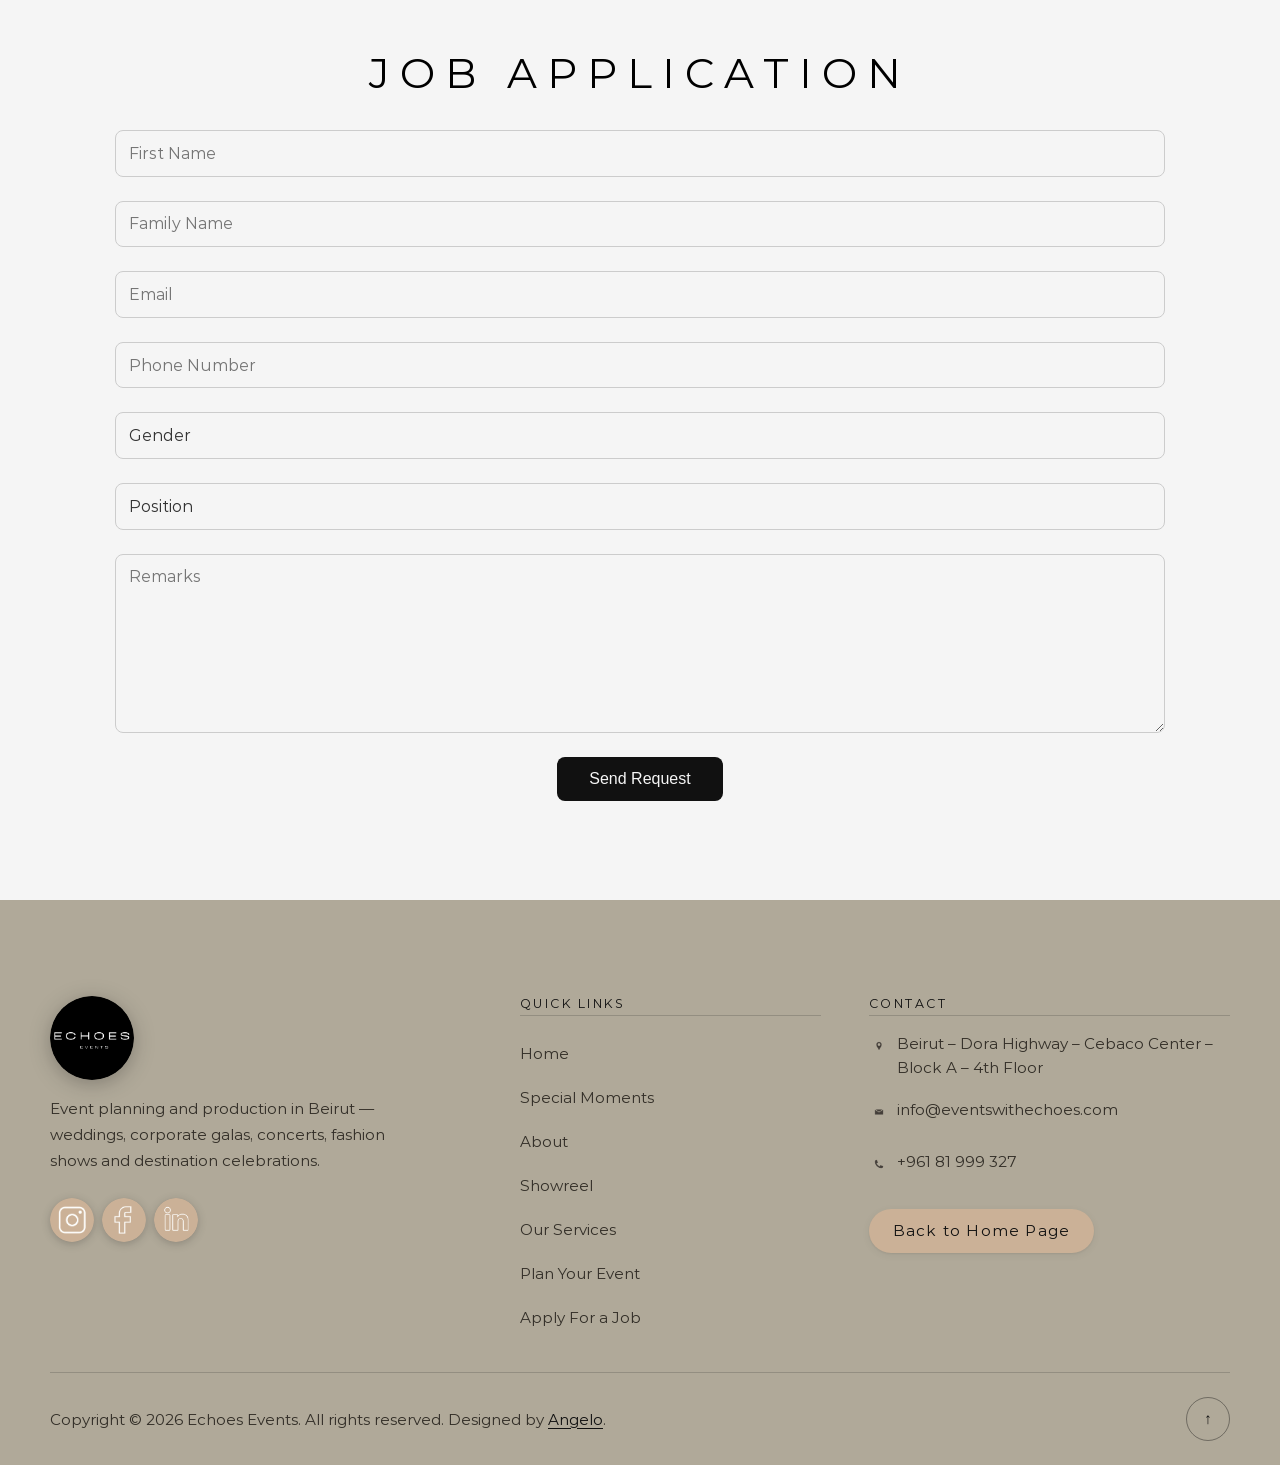
<file: job.html>
<!DOCTYPE html>
<html lang="en">
<head>
    <meta charset="UTF-8">
    <meta name="viewport" content="width=device-width, initial-scale=1.0">
    <title>Echoes Events</title>
    <link rel="icon" href="images/logo.png" type="image/png">
    <link rel="stylesheet" href="style.css">
    <script src="job.js" defer></script>
</head>
<body>
    <section class="contact-section" id="conatct-us">
        <h2>JOB APPLICATION</h2>
        <form class="contact-form" action="job.php" method="post">
            <div class="form-row">
                <input type="text" name="firstName" placeholder="First Name" required>
            </div>
            <div class="form-row">
                <input type="text" name="lastName" placeholder="Family Name" required>
            </div>
            <div class="form-row">
                <input type="email" name="email" placeholder="Email" required>
            </div>
            <div class="form-row">
                <input type="tel" name="phone" placeholder="Phone Number" required>
            </div>
            <div class="form-row">
                <select name="gender" required>
                    <option value="" disabled selected hidden>Gender</option>
                    <option value="male">Male</option>
                    <option value="female">Female</option>
                </select>
            </div>
            <div class="form-row">
                <select name="position" required>
                    <option value="" disabled selected hidden>Position</option>
                    <option value="host/hostess">Host/Hostess</option>
                    <option value="event coordinator">Event Coordinator</option>
                    <option value="event designer">Event Designer</option>
                    <option value="account manager">Account Manager</option>
                    <option value="graphic designer">Graphic Designer</option>
                    <option value="operations manager">Operations Manager</option>
                </select>
            </div>
            <div class="form-row">
                <textarea name="message" placeholder="Remarks" rows="8" required></textarea>
            </div>
            <button type="submit">Send Request</button>
        </form>
    </section>
    <footer class="site-footer">
        <div class="footer-content">
            <div class="footer-grid">
                <div class="footer-col footer-brand">
                    <img src="images/logo.png" alt="Echoes Events" class="footer-logo">
                    <p class="footer-tagline">Event planning and production in Beirut &mdash; weddings, corporate galas, concerts, fashion shows and destination celebrations.</p>
                    <div class="social-links">
                        <a href="https://www.instagram.com/echoesevents.lb/" target="_blank" rel="noopener" aria-label="Echoes Events on Instagram">
                            <img src="images/instagram.png" alt="">
                        </a>
                        <a href="https://www.facebook.com/people/Echoes-Events/61572969961068/#" target="_blank" rel="noopener" aria-label="Echoes Events on Facebook">
                            <img src="images/facebook.png" alt="">
                        </a>
                        <a href="https://www.linkedin.com/company/echoes-events-lb/" target="_blank" rel="noopener" aria-label="Echoes Events on LinkedIn">
                            <img src="images/linkedin.png" alt="">
                        </a>
                    </div>
                </div>

                <nav class="footer-col footer-nav" aria-label="Quick links">
                    <h2 class="footer-heading">Quick Links</h2>
                    <ul class="footer-list">
                        <li><a href="index.html#home">Home</a></li>
                        <li><a href="index.html#moments">Special Moments</a></li>
                        <li><a href="index.html#about">About</a></li>
                        <li><a href="index.html#showreel">Showreel</a></li>
                        <li><a href="index.html#services">Our Services</a></li>
                        <li><a href="index.html#conatct-us">Plan Your Event</a></li>
                        <li><a href="job.html">Apply For a Job</a></li>
                    </ul>
                </nav>

                <div class="footer-col footer-contact">
                    <h2 class="footer-heading">Contact</h2>
                    <ul class="footer-contact-list">
                        <li>
                            <img src="images/location.png" alt="" class="footer-icon" aria-hidden="true">
                            <span>Beirut &ndash; Dora Highway &ndash; Cebaco Center &ndash; Block A &ndash; 4th Floor</span>
                        </li>
                        <li>
                            <img src="images/email.png" alt="" class="footer-icon" aria-hidden="true">
                            <a href="mailto:info@eventswithechoes.com">info@eventswithechoes.com</a>
                        </li>
                        <li>
                            <img src="images/phone.png" alt="" class="footer-icon" aria-hidden="true">
                            <a href="tel:+96181999327">+961 81 999 327</a>
                        </li>
                    </ul>
                    <a href="index.html" class="job-button">
                        <p>Back to Home Page</p>
                    </a>
                </div>
            </div>

            <div class="footer-bottom">
                <p>Copyright &copy; <span class="footer-year">2026</span> Echoes Events. All rights reserved. Designed by <a href="https://www.linkedin.com/in/angelo-mouawad-02089329a" target="_blank" rel="noopener">Angelo</a>.</p>
                <button class="back-to-top" aria-label="Back to top">
                    <p>&uarr;</p>
                </button>
            </div>
        </div>
    </footer>

    <div id="form-alert" class="form-alert hidden"></div>

</body>
</html>
</file>
<file: style.css>
:root {
    --gold: #cbb197;
    --gold-light: #dcc6ae;
    --gold-deep: #a68563;
    --gold-dark: #7d6244;
    --ink: #111111;
    --ink-2: #332f28;
    --footer-bg: #b0a999;

    --scrim-hero:
        radial-gradient(ellipse 70% 56% at 50% 46%,
                    rgba(8, 7, 6, 0.52) 0%,
                    rgba(8, 7, 6, 0.26) 62%,
                    rgba(8, 7, 6, 0) 100%),
        linear-gradient(180deg,
                    rgba(10, 9, 8, 0.46) 0%,
                    rgba(10, 9, 8, 0.34) 45%,
                    rgba(10, 9, 8, 0.60) 100%);

    --space-3xs: 0.25rem;
    --space-2xs: 0.5rem;
    --space-xs: 0.75rem;
    --space-sm: 1rem;
    --space-md: 1.5rem;
    --space-lg: 2rem;
    --space-xl: 3rem;
    --space-2xl: 4rem;
    --space-3xl: 6rem;

    --radius-sm: 8px;
    --radius-md: 14px;
    --radius-lg: 20px;
    --radius-pill: 999px;
    --shadow-sm: 0 1px 2px rgba(17, 17, 17, 0.06), 0 2px 8px rgba(17, 17, 17, 0.06);
    --shadow-md: 0 6px 16px rgba(17, 17, 17, 0.10), 0 2px 4px rgba(17, 17, 17, 0.06);
    --shadow-dark: 0 14px 34px rgba(0, 0, 0, 0.35);

    --ease: cubic-bezier(0.2, 0.6, 0.3, 1);
    --t-base: 200ms;
    --t-slow: 250ms;

    --fs-display: clamp(2.1rem, 9vw, 5rem);
    --fs-display-sub: clamp(1.6rem, 3.6vw, 2rem);
    --fs-sm: 0.95rem;
    --fs-label: 0.78rem;
    --ls-display: clamp(0.06em, 1.4vw, 0.22em);
    --ls-label: 0.2em;

    --tap: 44px;
}

* {
    margin: 0;
    padding: 0;
    box-sizing: border-box;
}

html {
    scroll-behavior: smooth;
}

@font-face {
    font-family: 'Montserrat';
    src: url('fonts/Montserrat-Regular.woff') format('woff2'),
         url('fonts/Montserrat-Regular.woff2') format('woff');
    font-weight: normal;
    font-style: normal;
}

body {
    font-family: 'Montserrat', sans-serif;
}

body {
    font-family: 'Montserrat', sans-serif;
    color: white;
    overflow-x: hidden;
    background-color: whitesmoke;
}

.intro-section {
    position: relative;
    isolation: isolate;
    min-height: 100vh;
    min-height: 100svh;
    width: 100%;
    overflow: hidden;
    display: flex;
    align-items: center;
    justify-content: center;
    padding: var(--space-3xl) clamp(1.25rem, 5vw, 3rem);
    text-align: center;
    color: #ffffff;
}

.background-video {
    position: absolute;
    inset: 0;
    width: 100%;
    height: 100%;
    object-fit: cover;
    z-index: 0;
}

.intro-scrim {
    position: absolute;
    inset: 0;
    z-index: 1;
    background: var(--scrim-hero);
    pointer-events: none;
}

.intro-content {
    position: relative;
    z-index: 2;
    display: flex;
    flex-direction: column;
    align-items: center;
    gap: var(--space-md);
    width: 100%;
    max-width: 900px;
}

.intro-section h1 {
    font-size: var(--fs-display);
    letter-spacing: var(--ls-display);
    margin: 0;
    font-weight: normal;
    text-indent: var(--ls-display);
    text-shadow: 0 2px 24px rgba(0, 0, 0, 0.45);
}

.intro-rule {
    display: block;
    width: clamp(60px, 14vw, 120px);
    height: 1px;
    background: var(--gold);
    opacity: 0.85;
}

.intro-section p {
    font-size: var(--fs-display-sub);
    letter-spacing: var(--ls-display);
    font-weight: normal;
    text-indent: var(--ls-display);
    color: var(--gold);
    margin: 0;
    text-shadow: 0 2px 18px rgba(0, 0, 0, 0.5);
}

.intro-actions {
    display: flex;
    flex-wrap: wrap;
    justify-content: center;
    gap: var(--space-sm);
    margin-top: var(--space-md);
}

.btn {
    display: inline-flex;
    align-items: center;
    justify-content: center;
    gap: var(--space-2xs);
    min-height: var(--tap);
    padding: var(--space-xs) var(--space-md);
    border: 1px solid transparent;
    border-radius: var(--radius-pill);
    font-family: inherit;
    font-size: var(--fs-sm);
    letter-spacing: 0.1em;
    text-transform: uppercase;
    text-decoration: none;
    cursor: pointer;
    transition: background-color var(--t-base) var(--ease),
                border-color var(--t-base) var(--ease),
                color var(--t-base) var(--ease),
                transform var(--t-base) var(--ease),
                box-shadow var(--t-base) var(--ease);
}

.btn:active {
    transform: translateY(1px);
}

.btn:focus-visible {
    outline: 3px solid #ffffff;
    outline-offset: 3px;
}

.btn-primary {
    background-color: var(--gold);
    color: var(--ink);
    box-shadow: var(--shadow-dark);
}

.btn-primary:hover {
    background-color: var(--gold-light);
    transform: translateY(-2px);
}

.btn-secondary {
    background-color: rgba(17, 17, 17, 0.42);
    color: #ffffff;
    border-color: rgba(255, 255, 255, 0.75);
    backdrop-filter: blur(6px);
    -webkit-backdrop-filter: blur(6px);
}

.btn-secondary:hover {
    background-color: rgba(17, 17, 17, 0.60);
    border-color: #ffffff;
    transform: translateY(-2px);
}

.btn .btn-arrow {
    transition: transform var(--t-base) var(--ease);
}

.btn:hover .btn-arrow {
    transform: translateX(3px);
}

.scroll-cue {
    position: absolute;
    left: 50%;
    bottom: var(--space-md);
    z-index: 2;
    transform: translateX(-50%);
    width: var(--tap);
    height: var(--tap);
    display: flex;
    align-items: center;
    justify-content: center;
    color: #ffffff;
    text-decoration: none;
    border-radius: 50%;
    transition: color var(--t-base) var(--ease),
                background-color var(--t-base) var(--ease);
}

.scroll-cue:hover {
    color: var(--gold);
    background-color: rgba(255, 255, 255, 0.1);
}

.scroll-cue:focus-visible {
    outline: 3px solid #ffffff;
    outline-offset: 2px;
}

.scroll-cue span {
    display: block;
    width: 12px;
    height: 12px;
    border-right: 2px solid currentColor;
    border-bottom: 2px solid currentColor;
    transform: rotate(45deg) translate(-2px, -2px);
    animation: scroll-bob 2.4s ease-in-out infinite;
}

@keyframes scroll-bob {
    0%, 100% { transform: rotate(45deg) translate(-2px, -2px); opacity: 0.65; }
    50%      { transform: rotate(45deg) translate(2px, 2px);   opacity: 1; }
}

.carousel-section {
    padding-top: 2rem;
    padding-bottom: 2rem;
}

.carousel-section h2 {
    text-align: center;
    margin-top: 2.6rem;
    margin-bottom: 2.6rem;
    font-size: 2.8rem;
    color: black;
    letter-spacing: 15px;
    font-weight: normal;
}

.carousel-track {
    overflow: hidden;
    position: relative;
    margin-bottom: 4rem;
}

.carousel {
    display: flex;
    gap: 1rem;
    animation: scroll-carousel 40s linear infinite;
    margin-top: 10px;
    margin-bottom: 10px;
    min-width: fit-content;
}

.carousel img {
    flex-shrink: 0;
    height: 250px;
    width: auto;
    object-fit: contain;
    border-radius: 10px;
    transition: transform 0.3s ease;
}

.carousel img:hover {
    transform: scale(1.05);
    cursor: pointer;
}

@keyframes scroll-carousel {
    0% {
        transform: translateX(0);
    }
    100% {
        transform: translateX(-50%);
    }
}

.scroll-left {
    animation: scroll-carousel-left 40s linear infinite;
    margin-bottom: 4rem;
}

@keyframes scroll-carousel-left {
    0% {
        transform: translateX(-50%);
    }
    100% {
        transform: translateX(0);
    }
}

.about-section {
    background-image: url(images/background.png);
    background-size: cover;
    background-repeat: no-repeat;
    background-position: center;
    padding: 4rem 2rem;
    text-align: center;
    position: relative;
    overflow: hidden;
    z-index: 1;
}

.about-content {
    position: relative;
    z-index: 2;
    max-width: 800px;
    margin: 0 auto;
    opacity: 0;
}

.about-content p a {
    color: white;
    text-decoration: none;
}

.about-content p a:hover {
    color:#a68563;
}

.about-content.fade-in-up {
    opacity: 0;
    transform: translateY(30px);
}

.about-content.fade-in-up.animate {
    animation: fadeInUp 1.5s ease forwards;
}

.about-section h2 {
    font-size: 2.6rem;
    margin-bottom: 1.5rem;
    letter-spacing: 10px;
    font-weight: normal;
}

.about-section p {
    font-size: 1.3rem;
    line-height: 1.8;
    margin-bottom: 1.2rem;
}

@keyframes fadeInUp {
    from {
        transform: translateY(30px);
        opacity: 0;
    }
    to {
        transform: translateY(0);
        opacity: 1;
    }
}

.info-cards {
    display: flex;
    flex-wrap: wrap;
    justify-content: center;
    gap: 2rem;
    padding: 5rem 2rem;
    position: relative;
    z-index: 1;
}

.card {
    position: relative;
    background: linear-gradient(145deg, #ffffff, #f0f0f0);
    border-radius: 20px;
    padding: 2.5rem 2rem;
    width: 350px;
    text-align: center;
    box-shadow: 
        0 10px 20px rgba(0, 0, 0, 0.15),
        0 4px 6px rgba(0, 0, 0, 0.1),
        inset 0 1px 0 rgba(255, 255, 255, 0.6);
    transition: transform 0.3s ease, box-shadow 0.3s ease;
}

.card::before {
    content: '';
    position: absolute;
    top: -15px;
    left: -15px;
    width: calc(100% + 30px);
    height: calc(100% + 30px);
    background: linear-gradient(135deg, rgba(255,255,255,0.05), rgba(255,255,255,0));
    border-radius: 25px;
    z-index: -1;
    filter: blur(10px);
}

.card:hover {
    transform: translateY(-12px);
    box-shadow: 
        0 20px 40px rgba(0, 0, 0, 0.25),
        0 8px 12px rgba(0, 0, 0, 0.1);
}

.card .icon {
    color: #444;
    animation: bounce 2s infinite;
}

.card .icon img {
    width: 120px;
}

.card h3 {
    font-size: 1.6rem;
    margin-bottom: 1rem;
    color: #111;
    letter-spacing: 0.5px;
}

.card p {
    font-size: 1.1rem;
    line-height: 1.7;
    color: #555;
}

.card p a {
    text-decoration: none;
    transition: color 0.3s;
    word-break: break-word;
    color: #555;
}

.card p a:hover {
    color: #cbb197;
}

@keyframes bounce {
    0%, 100% {
        transform: translateY(0);
    }
    50% {
        transform: translateY(-6px);
    }
}

.video-section {
    background-color: whitesmoke;
}

.video-frame {
    max-width: 76%;
    margin: 3rem auto;
    border-radius: 20px;
    overflow: hidden;
    box-shadow: 0 20px 40px rgba(0, 0, 0, 0.2);
    position: relative;
    background: linear-gradient(135deg, #fff0e6, #f2e6d9);
    padding: 10px;
    transition: transform 0.4s ease, box-shadow 0.4s ease;
}

.video-frame:hover {
    transform: scale(1.02);
    box-shadow: 0 25px 50px rgba(0, 0, 0, 0.3);
}

.video-frame video {
    width: 100%;
    height: auto;
    display: block;
    border-radius: 12px;
}

.service-section {
    background-image: url(images/background2.png);
    background-size: cover;
    background-repeat: no-repeat;
    background-position: center;
    padding: 4rem 2rem;
    text-align: center;
    color: white;
}

.service-section h2 {
    font-size: 2.6rem;
    margin-bottom: 3rem;
    letter-spacing: 10px;
    font-weight: normal;
}

.service-grid {
    display: flex;
    justify-content: center;
    flex-wrap: nowrap;
    gap: 2rem;
    padding-top: 1.5rem;
    padding-bottom: 1rem;
}

.service-group {
    background: rgba(255, 255, 255, 0.35);
    border: 1px solid rgba(255, 255, 255, 0.1);
    border-radius: 20px;
    padding: 2rem;
    width: 300px;
    backdrop-filter: blur(6px);
    transition: transform 0.3s ease, box-shadow 0.3s ease;
    text-align: left;
}

.service-group:hover {
    transform: translateY(-8px);
}

.service-group h3 {
    font-size: 1.6rem;
    margin-bottom: 1rem;
    color: white;
    border-bottom: 2px solid #cbb197;
    padding-bottom: 0.5rem;
}

.service-group ul {
    list-style: disc;
    padding-left: 1.2rem;
}

.service-group ul li {
    font-size: 1.3rem;
    line-height: 1.6;
    margin-bottom: 0.5rem;
    color: white;
}

.contact-section .form-row.hidden-left {
    opacity: 0;
    transform: translateX(-100px);
}

.contact-section .form-row.hidden-right {
    opacity: 0;
    transform: translateX(100px);
}

.contact-section .form-row.animate {
    opacity: 1;
    transform: translateX(0);
    transition: all 0.8s ease-out;
}

.contact-section {
    padding: 3rem 2rem;
    color: black;
}

.contact-section h2 {
    text-align: center;
    margin-bottom: 2rem;
    font-size: 2.6rem;
    letter-spacing: 10px;
    font-weight: normal;
}

.contact-form {
    max-width: 1050px;
    margin: 0 auto;
    display: flex;
    flex-direction: column;
    gap: 1.5rem;
}

.form-row {
    display: flex;
    flex-wrap: wrap;
    gap: 1rem;
}

.form-row input,
.form-row select,
.form-row textarea {
    flex: 1 1 100%;
    padding: 0.8rem;
    border: 1px solid #ccc;
    border-radius: 8px;
    font-size: 1rem;
    font-family: inherit;
    background-color: whitesmoke;
    color: #333;
    appearance: none;
    -webkit-appearance: none;
    -moz-appearance: none;
}

.form-row input[type="text"],
.form-row input[type="email"],
.form-row input[type="tel"],
.form-row select {
    flex: 1 1 48%;
}

input[type="file"] {
    padding: 0.6rem;
    border: 1px solid #ccc;
    border-radius: 8px;
    height: 200px;
    background-color: whitesmoke;
    font-family: inherit;
    font-size: 1rem;
    color: #333;
    cursor: pointer;
}

.contact-form button {
    align-self: center;
    padding: 0.8rem 2rem;
    font-size: 1rem;
    background-color: #111;
    color: whitesmoke;
    border: none;
    border-radius: 8px;
    cursor: pointer;
    transition: background-color 0.3s ease;
}

.contact-form button:hover {
    background-color: #cbb197;
}

.form-alert {
    position: fixed;
    top: 20px;
    right: 20px;
    background-color: #cbb197;
    color: white;
    padding: 1rem 1.5rem;
    border-radius: 8px;
    box-shadow: 0 4px 10px rgba(0, 0, 0, 0.2);
    z-index: 1000;
    font-size: 1rem;
    opacity: 0;
    transform: translateY(-20px);
    transition: opacity 0.3s ease, transform 0.3s ease;
}

.form-alert.show {
    opacity: 1;
    transform: translateY(0);
}

.form-alert.error {
    background-color: #d32f2f;
}

.hidden {
    display: none;
}

.site-footer {
    background-color: var(--footer-bg);
    background-size: cover;
    background-repeat: no-repeat;
    color: var(--ink-2);
    padding: var(--space-2xl) clamp(1.25rem, 5vw, 3rem) var(--space-md);
    position: relative;
}

.site-footer p {
    color: var(--ink-2);
}

.footer-content {
    max-width: 1180px;
    margin: 0 auto;
    display: flex;
    flex-direction: column;
    gap: var(--space-lg);
    text-align: left;
}

.footer-grid {
    display: grid;
    grid-template-columns: 1fr;
    gap: var(--space-lg);
}

.footer-heading {
    font-size: var(--fs-label);
    letter-spacing: var(--ls-label);
    text-transform: uppercase;
    font-weight: normal;
    color: var(--ink);
    margin-bottom: var(--space-sm);
    padding-bottom: var(--space-3xs);
    border-bottom: 1px solid rgba(17, 17, 17, 0.18);
}

.footer-logo {
    width: 84px;
    height: auto;
    display: block;
    border-radius: 50%;
    filter: drop-shadow(0 4px 10px rgba(17, 17, 17, 0.28));
    margin-bottom: var(--space-sm);
}

.footer-tagline {
    max-width: 34ch;
    font-size: var(--fs-sm);
    line-height: 1.7;
    margin-bottom: var(--space-md);
}

.footer-list {
    list-style: none;
    display: flex;
    flex-direction: column;
    gap: 0;
}

.footer-list a {
    display: inline-flex;
    align-items: center;
    min-height: var(--tap);
    font-size: var(--fs-sm);
    color: var(--ink-2);
    text-decoration: none;
    border-bottom: 1px solid transparent;
    transition: color var(--t-base) var(--ease),
                border-color var(--t-base) var(--ease),
                transform var(--t-base) var(--ease);
}

.footer-list a:hover {
    color: var(--ink);
    border-bottom-color: var(--ink);
    transform: translateX(3px);
}

.footer-contact-list {
    list-style: none;
    display: flex;
    flex-direction: column;
    gap: var(--space-2xs);
}

.footer-contact-list li {
    display: flex;
    align-items: flex-start;
    gap: var(--space-2xs);
    font-size: var(--fs-sm);
    line-height: 1.6;
}

.footer-contact-list .footer-icon {
    width: 20px;
    height: 20px;
    flex-shrink: 0;
    margin-top: 0.9em;
    object-fit: contain;
    filter: brightness(0.35) saturate(0.6);
}

.footer-contact-list li:first-child .footer-icon {
    margin-top: 0.25em;
}

.footer-contact-list a {
    display: inline-flex;
    align-items: center;
    min-height: var(--tap);
    color: var(--ink-2);
    text-decoration: none;
    border-bottom: 1px solid transparent;
    transition: color var(--t-base) var(--ease),
                border-color var(--t-base) var(--ease);
}

.footer-contact-list a:hover {
    color: var(--ink);
    border-bottom-color: var(--ink);
}

.social-links {
    display: flex;
    flex-wrap: wrap;
    gap: var(--space-2xs);
}

.social-links a {
    display: inline-flex;
    align-items: center;
    justify-content: center;
    width: var(--tap);
    height: var(--tap);
    border-radius: 50%;
    transition: transform var(--t-base) var(--ease),
                filter var(--t-base) var(--ease);
}

.social-links a img {
    width: 100%;
    height: 100%;
    object-fit: contain;
    border-radius: 50%;
    filter: drop-shadow(0 2px 4px rgba(17, 17, 17, 0.22));
    transition: filter var(--t-base) var(--ease);
}

.social-links a:hover {
    transform: translateY(-3px);
}

.social-links a:hover img {
    filter: drop-shadow(0 6px 12px rgba(17, 17, 17, 0.34));
}

.social-links a:focus-visible {
    outline: 3px solid var(--ink);
    outline-offset: 3px;
    border-radius: 50%;
}

.job-button {
    display: inline-flex;
    align-items: center;
    justify-content: center;
    min-height: var(--tap);
    padding: 0 var(--space-md);
    background-color: var(--gold);
    color: var(--ink);
    font-size: var(--fs-sm);
    letter-spacing: 0.08em;
    border-radius: var(--radius-pill);
    text-decoration: none;
    font-weight: normal;
    box-shadow: var(--shadow-sm);
    transition: background-color var(--t-base) var(--ease),
                transform var(--t-base) var(--ease),
                box-shadow var(--t-base) var(--ease);
}

.footer-contact-list + .job-button {
    margin-top: var(--space-md);
}

.job-button:hover {
    background-color: var(--gold-light);
    transform: translateY(-2px);
    box-shadow: var(--shadow-md);
}

.job-button p {
    margin: 0;
    color: var(--ink);
}

.footer-bottom {
    display: flex;
    flex-wrap: wrap;
    align-items: center;
    justify-content: space-between;
    gap: var(--space-sm);
    padding-top: var(--space-md);
    border-top: 1px solid rgba(17, 17, 17, 0.18);
}

.footer-bottom p {
    font-size: var(--fs-sm);
    margin: 0;
}

.footer-bottom a {
    color: var(--ink);
    text-decoration: underline;
    text-underline-offset: 3px;
    transition: color var(--t-base) var(--ease);
}

.footer-bottom a:hover {
    color: var(--gold-dark);
}

.footer-content a:focus-visible,
.footer-content button:focus-visible {
    outline: 3px solid var(--ink);
    outline-offset: 3px;
    border-radius: var(--radius-sm);
}

.back-to-top {
    width: var(--tap);
    height: var(--tap);
    flex-shrink: 0;
    display: flex;
    align-items: center;
    justify-content: center;
    background: transparent;
    color: var(--ink);
    border: 1px solid rgba(17, 17, 17, 0.4);
    border-radius: 50%;
    cursor: pointer;
    font-size: 1.1rem;
    line-height: 1;
    transition: background-color var(--t-base) var(--ease),
                color var(--t-base) var(--ease),
                border-color var(--t-base) var(--ease),
                transform var(--t-base) var(--ease);
}

.back-to-top p {
    margin: 0;
    color: inherit;
}

.back-to-top:hover {
    background: var(--ink);
    color: var(--gold);
    border-color: var(--ink);
    transform: translateY(-2px);
}

@media (min-width: 600px) {
    .footer-grid {
        grid-template-columns: repeat(2, 1fr);
    }
}

@media (min-width: 900px) {
    .footer-grid {
        grid-template-columns: 1.4fr 1fr 1.2fr;
        gap: var(--space-xl);
    }

    .site-footer {
        padding-top: var(--space-3xl);
    }
}

.dot-nav {
    position: fixed;
    right: 0.5%;
    top: 50%;
    transform: translateY(-50%);
    display: flex;
    flex-direction: column;
    gap: 1.5rem;
    padding: 1rem;
    z-index: 1000;
}

.dot {
    position: relative;
    width: 10px;
    height: 10px;
    background-color: #cbb197;
    border-radius: 50%;
    cursor: pointer;
    transition: background-color 0.3s ease;
}

.dot:hover {
    background-color: #a68563;
}

.dot .label {
    position: absolute;
    right: 150%;
    top: 50%;
    transform: translateY(-50%);
    background: #a68563;
    color: #fff;
    padding: 0.3rem 0.6rem;
    border-radius: 5px;
    opacity: 0;
    pointer-events: none;
    transition: opacity 0.3s, transform 0.3s;
    font-size: 0.9rem;
    width: 130px;
    text-align: center;
}

.dot-nav:hover .dot .label {
    opacity: 1;
    transform: translateY(-50%) translateX(-5px);
}

.dot.active {
    box-shadow: 0 0 0 4px #cbb197;
    background-color: #a68563;
}

.intro-section,
.carousel-section,
.about-section,
.video-section,
.service-section,
.contact-section {
    min-height: 100vh;
}

@media (max-width: 1500px) {
    .video-section, .carousel-section {
        min-height: auto;
        padding-top: 2rem;
        padding-bottom: 2rem;
    }
}

@media (max-width: 1200px) {
    .service-grid {
        flex-direction: column;
        align-items: center;
    }

    .service-group {
        width: 90%;
    }
}

@media (max-width: 600px) {
    .intro-section {
        padding-left: var(--space-sm);
        padding-right: var(--space-sm);
    }

    .intro-actions {
        width: 100%;
        flex-direction: column;
        align-items: stretch;
        max-width: 320px;
        margin-left: auto;
        margin-right: auto;
    }

    .carousel img {
        height: 160px;
    }

    .carousel {
        gap: 0.5rem;
    }

    .carousel-section h2 {
        font-size: 1.3rem;
        letter-spacing: normal;
    }

    .about-section h2,
    .service-section h2,
    .contact-section h2 {
        font-size: 1.3rem;
        letter-spacing: normal;
    }

    .about-section p {
        font-size: 0.9rem;
    }

    .card {
        width: 100%;
        padding: 1.5rem 1rem;
    }

    .card .icon img {
        width: 80px;
    }

    .card h3 {
        font-size: 1.1rem;
    }

    .video-frame {
        max-width: 95%;
        margin: 2rem auto;
    }

    .service-grid {
        flex-direction: column;
        align-items: center;
    }

    .service-group {
        width: 90%;
    }

    .service-group ul {
        padding-left: 1rem;
    }

    .service-group ul li {
        font-size: 0.9rem;
    }

    .service-group h3 {
        font-size: 1.1rem;
    }

    .form-row {
        flex-direction: column;
    }

    .form-row input,
    .form-row select,
    .form-row textarea {
        flex: 1 1 100%;
    }

    .contact-form button {
        width: 100%;
    }

    .dot-nav {
        display: none;
    }

    .footer-content {
        gap: var(--space-md);
    }

    .footer-bottom {
        flex-direction: column-reverse;
        align-items: flex-start;
        gap: var(--space-md);
    }

    .video-section, .carousel-section {
        min-height: auto;
        padding-top: 2rem;
        padding-bottom: 2rem;
    }
}

@media (max-width: 767px) {
    :root {
        --scrim-hero:
            radial-gradient(ellipse 96% 46% at 50% 46%,
                        rgba(8, 7, 6, 0.62) 0%,
                        rgba(8, 7, 6, 0.40) 68%,
                        rgba(8, 7, 6, 0) 100%),
            linear-gradient(180deg,
                        rgba(10, 9, 8, 0.52) 0%,
                        rgba(10, 9, 8, 0.42) 45%,
                        rgba(10, 9, 8, 0.64) 100%);
    }
}

@media (max-height: 480px) and (orientation: landscape) {
    .intro-section {
        min-height: auto;
        padding-top: var(--space-2xl);
        padding-bottom: var(--space-2xl);
    }

    .scroll-cue {
        display: none;
    }
}

@media (prefers-reduced-motion: reduce) {
    .scroll-cue span {
        animation: none;
    }

    .btn,
    .job-button,
    .social-links a,
    .back-to-top,
    .footer-list a {
        transition-duration: 0.01ms;
    }
}
</file>
